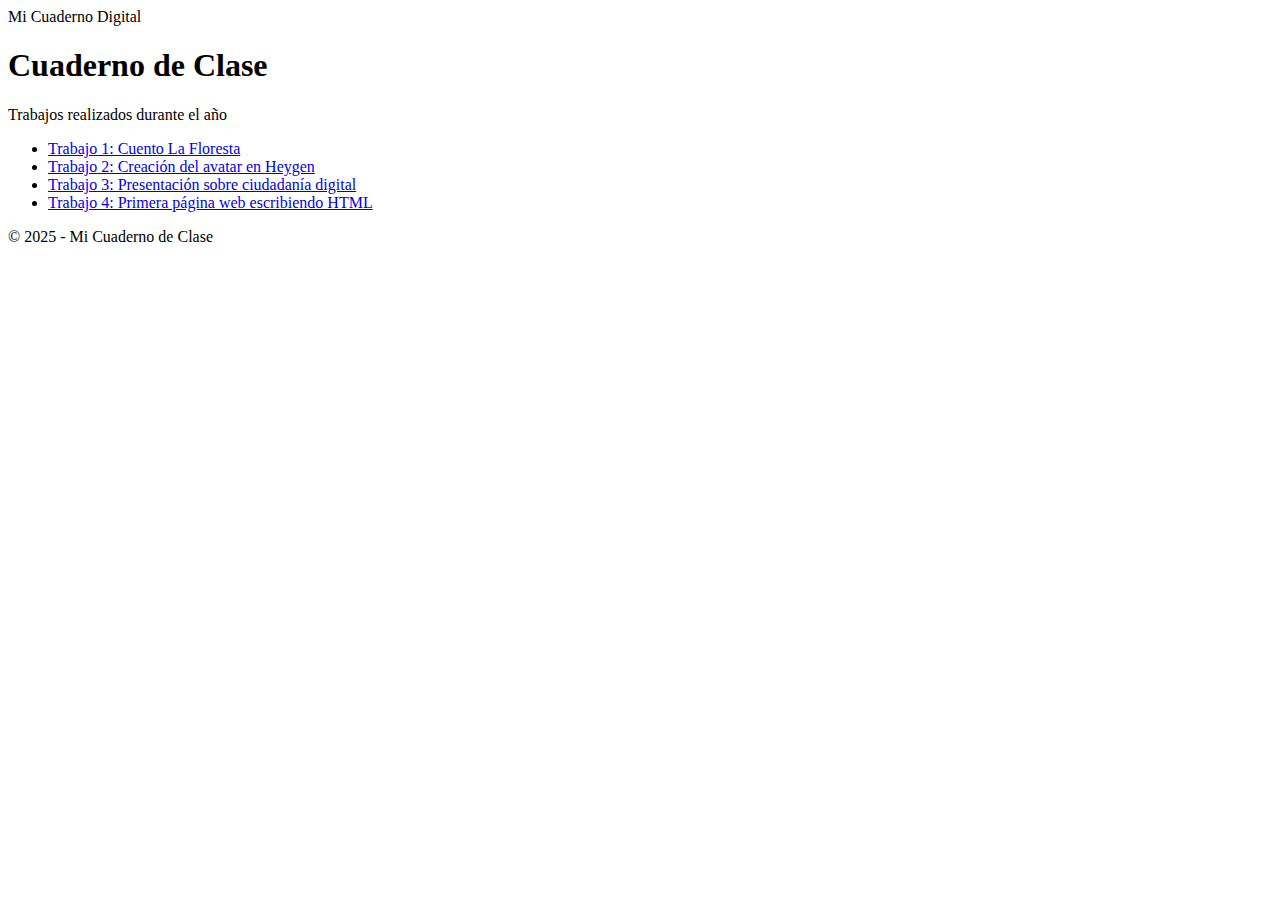
<file: INDEX.html>
<html lang="es">
 <head>
  <meta charset="UTF-8">
  Mi Cuaderno Digital
  <link rel="stylesheet" href="style.css">
 </head>
 <body>
  <header>
   <h1>Cuaderno de Clase</h1>
   <p>Trabajos realizados durante el año</p>
  </header>
  <main>
   <nav>
    <ul>
     <li><a href="trabajo1.html">Trabajo 1: Cuento La Floresta</a></li>
     <li><a href="trabajo2.html">Trabajo 2: Creación del avatar en Heygen</a></li>
     <li><a href="trabajo3.html">Trabajo 3: Presentación sobre ciudadanía digital</a></li>
     <li><a href="trabajo4.html">Trabajo 4: Primera página web escribiendo HTML</a></li>
    </ul>
   </nav>
  </main>
  <footer>
   <p>© 2025 - Mi Cuaderno de Clase</p>
</file>
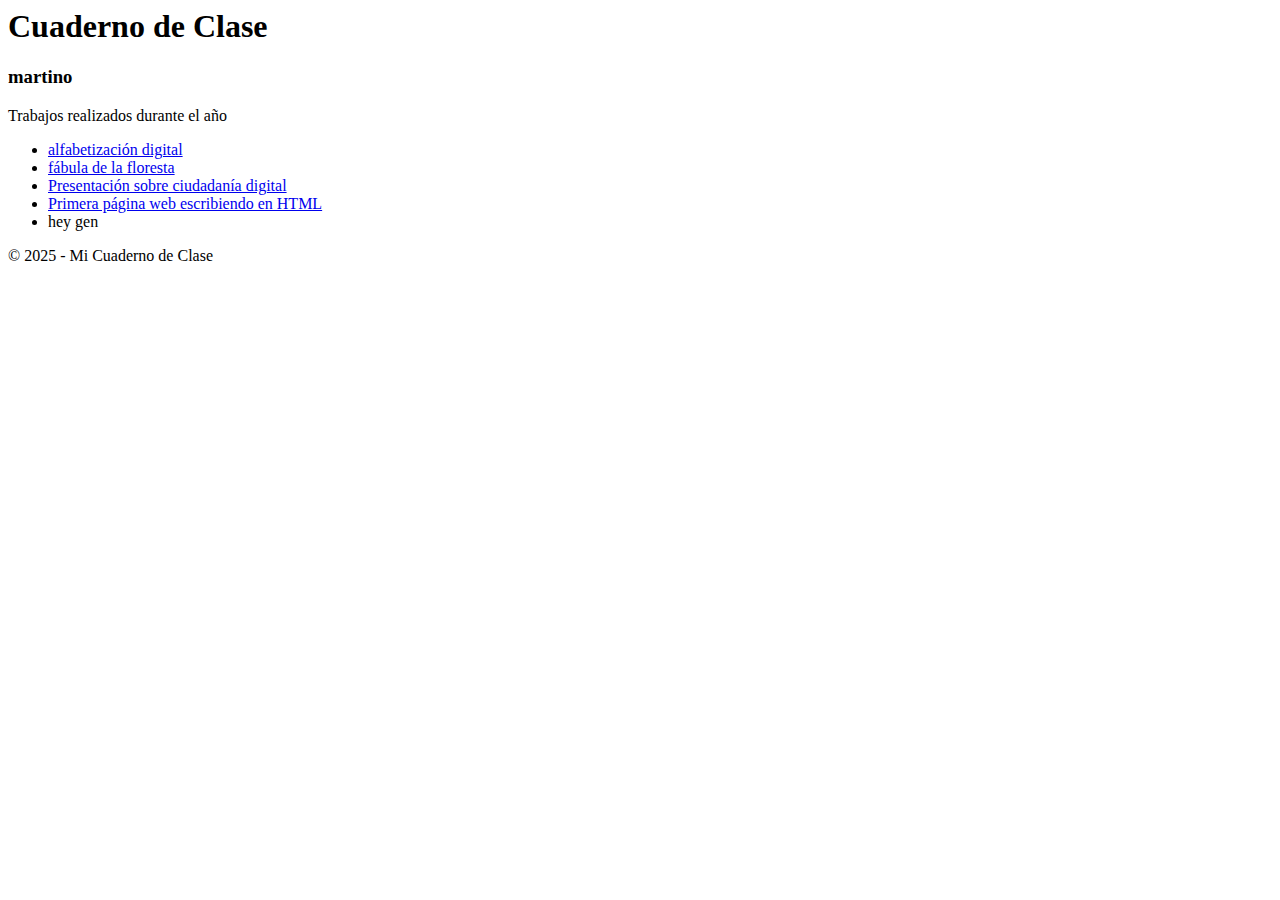
<file: index.html>
<html lang="es">
 <head>
  <meta charset="UTF-8">
  <title>Mi Cuaderno Digital</title>
 
  <meta charset="UTF-8">
  <meta name="viewport" content="width=device-width, initial-scale=1.0">
  <title>Mi página web</title>
  <link rel="stylesheet" href="style.css">
 
  </a>
  
 </head>
 <body>
  <header>
   <h1>Cuaderno de Clase</h1>
   <h3>martino </h3>
   <p>Trabajos realizados durante el año</p>
  </header>
  <main>
   <nav>
    <ul>
     <li><a href="Primer trabajo.html">alfabetización digital</a></li>
     <li><a href="Segundo trabajo.html">fábula de la floresta</a></li>
     <li><a href="Tercer trabajo web.html">Presentación sobre ciudadanía digital</a></li>
     <li><a href="Cuarto trabajo sobre primera página web.html">Primera página web escribiendo en HTML</a></li>
     <li <a href="Hey gen.html">hey gen</a></li>
    </ul>
   </nav>
  </main>
  <footer>
   <p>© 2025 - Mi Cuaderno de Clase</p>
  </footer>
 </body>
</html>
</file>
<file: style.css>

</file>
